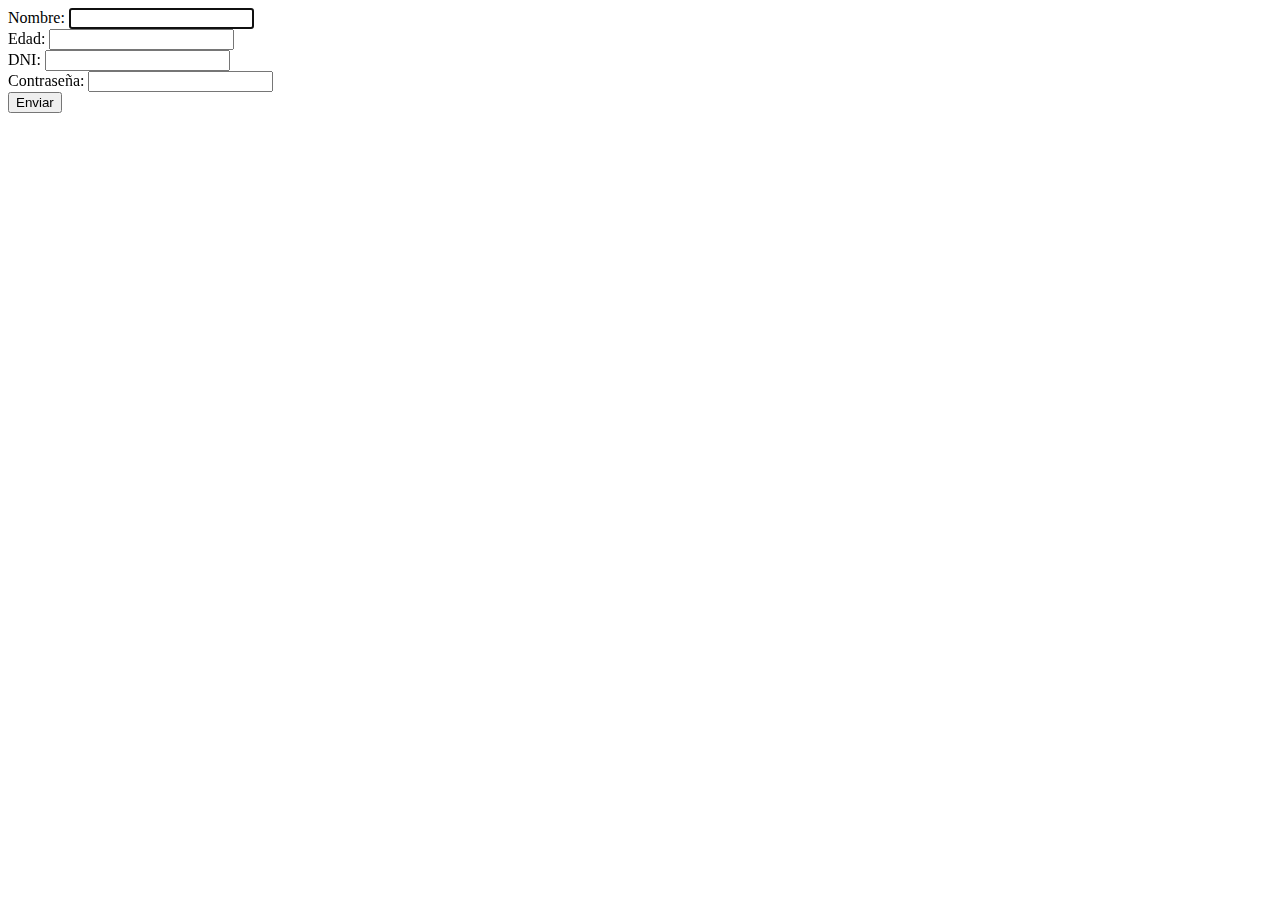
<file: index.html>
<!DOCTYPE html>
<html lang="es">
<head>
    <meta charset="UTF-8">
    <meta name="viewport" content="width=device-width, initial-scale=1.0">
    <title>Document</title>
    <script>
        var mensaje = '';
        function focoNombre(){
            document.formu.nombre.focus();
            if(document.formu.edad == 18){
                alert("sí");
            }
            else{
                alert("no");
            }
        }
    </script>
</head>
<body onLoad="focoNombre();">
    <form name="formu" id="formu" action="" method="get">
        <div>
            Nombre: <input type="text" name="nombre" id="nombre">
        </div>
        <div>Edad: <input type="number" name="edad" id="edad">
        </div>
        <div>
            DNI: <input type="text" name="dni" id="dni">
        </div>
        <div>
            Contraseña: <input type="password" name="clave" id="clave">
        </div>
        <div>
            <input type="submit" value="Enviar">
        </div>
    </form>
</body>
</html>
</file>
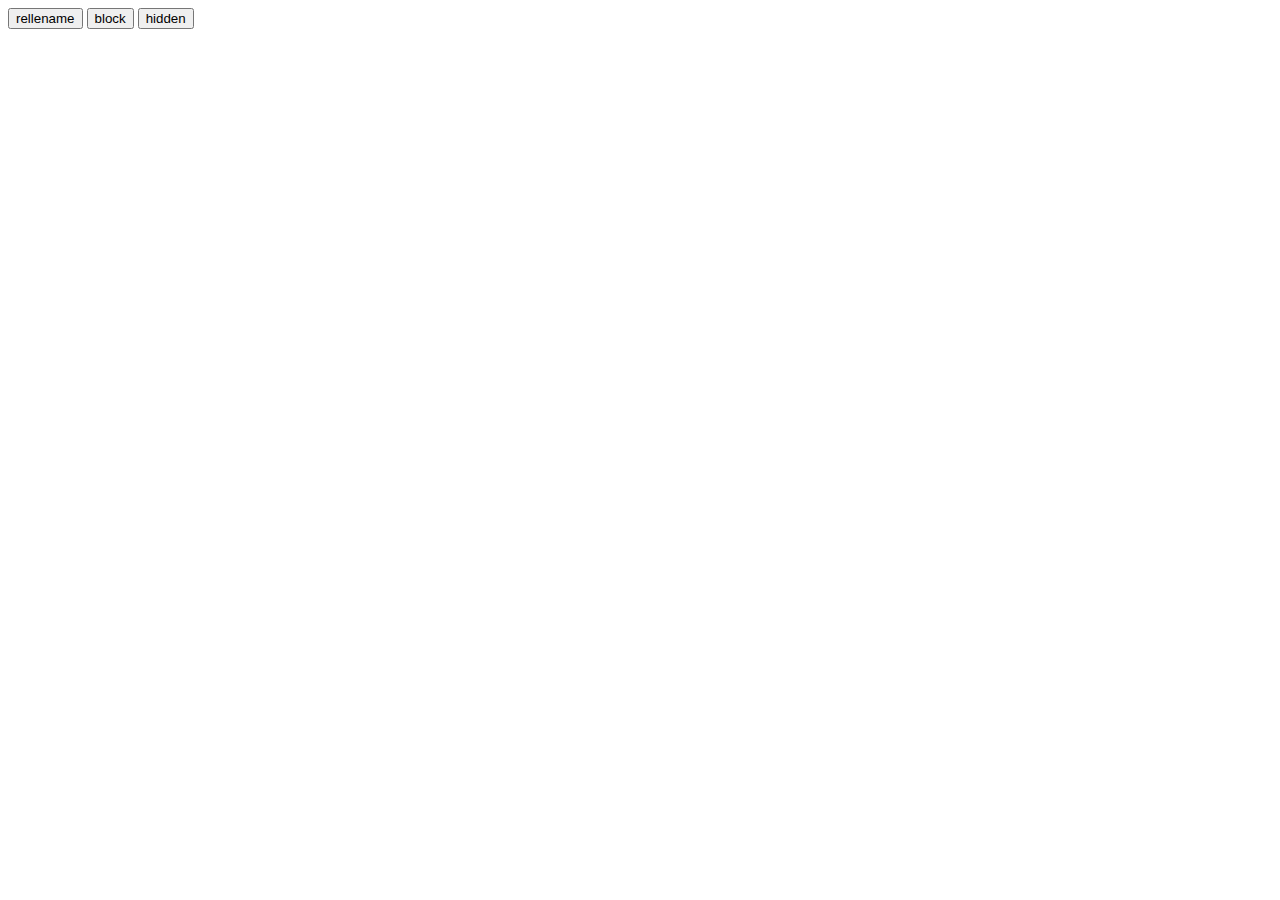
<file: eventos.html>
<!DOCTYPE html>
<html lang="en">
<head>
    <meta charset="UTF-8">
    <meta name="viewport" content="width=device-width, initial-scale=1.0">
    <title>Document</title>
</head>
<body>
<div id="cajita"></div>
<div id="cajita2"></div>
<input type="button" id="rellenatexto" value="rellename">
<input type="button" id="muestra" value="block">
<input type="button" id="oculta" value="hidden">

<script>
    document.addEventListener("DOMContentLoaded",function(){
        document.getElementById('rellenatexto').addEventListener("click",function(){
            let eltexto = prompt('Qué pongo');
            document.getElementById('cajita').innerHTML = eltexto;
            document.getElementById('cajita2').innerText = eltexto;
            document.getElementById('rellenatexto').value = "ya lo has rellenado";

            document.getElementById('cajita').style.backgroundColor = '#d1d1d1';

            document.getElementById('cajita').style.borderColor = '#888800';
            document.getElementById('cajita').style.borderWidth = '4px';
            document.getElementById('cajita').style.borderStyle = 'solid';
            document.getElementById('cajita').style.padding = '30px';
            document.getElementById('cajita').style.marginLeft = '130px';

        });
        document.getElementById('muestra').addEventListener("click",function(){
            document.getElementById('cajita').style.display = 'block';
            document.getElementById('cajita').innerHTML = '<img src="img/calabazas.jpg" widht="400" alt="Calabazas">';
        }); 
        document.getElementById('oculta').addEventListener("click",function(){
            document.getElementById('cajita').style.display = 'hidden';
        }); 
    });
</script>
        </body>
</html>
</file>
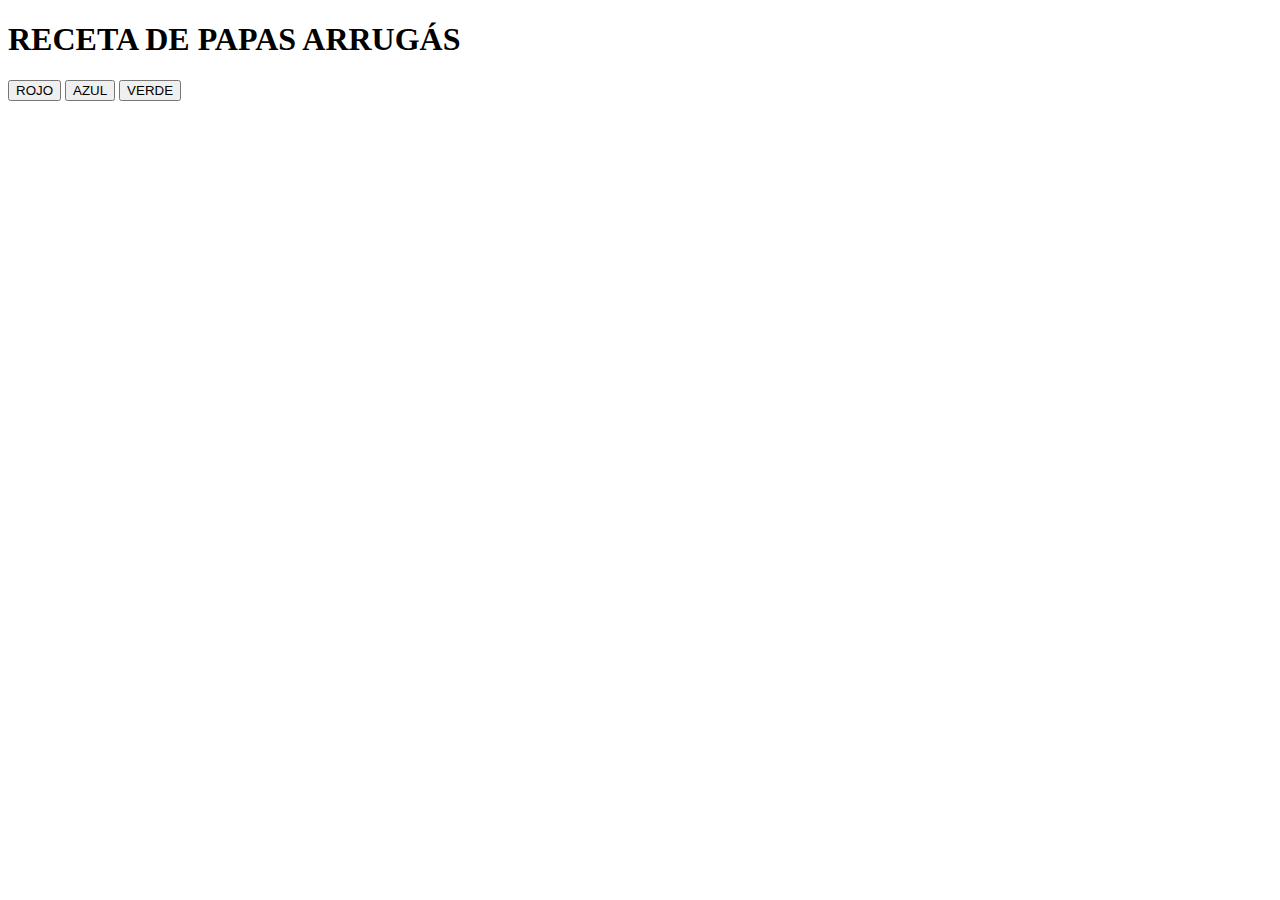
<file: eventos_original.html>
<!DOCTYPE html>
<html lang="es">
<head>
    <meta charset="UTF-8">
    <meta name="viewport" content="width=device-width, initial-scale=1.0">
    <title>Document</title>
</head>
<body>
  <h1 id="encabezado">RECETA DE PAPAS ARRUGÁS</h1>
  <input type="button" id="red" value="ROJO" class="cambiacolor"> 
  <input type="button" id="blue" value="AZUL" class="cambiacolor"> 
  <input type="button" id="green" value="VERDE" class="cambiacolor"> 

<script>
    document.addEventListener("DOMContentLoaded",function(){
       
        let encabezado = document.getElementById('encabezado');
        encabezado.addEventListener('click',function(){
            alert("Más pulsao");
        });

        let botones = document.getElementsByClassName('cambiacolor');

        for (let i = 0; i < botones.length; i++) {
            botones[i].addEventListener('click', function(){
                let color = this.id;
                encabezado.style.backgroundColor = color;
            });
        }
    });
</script>
</body>
</html>
</file>
